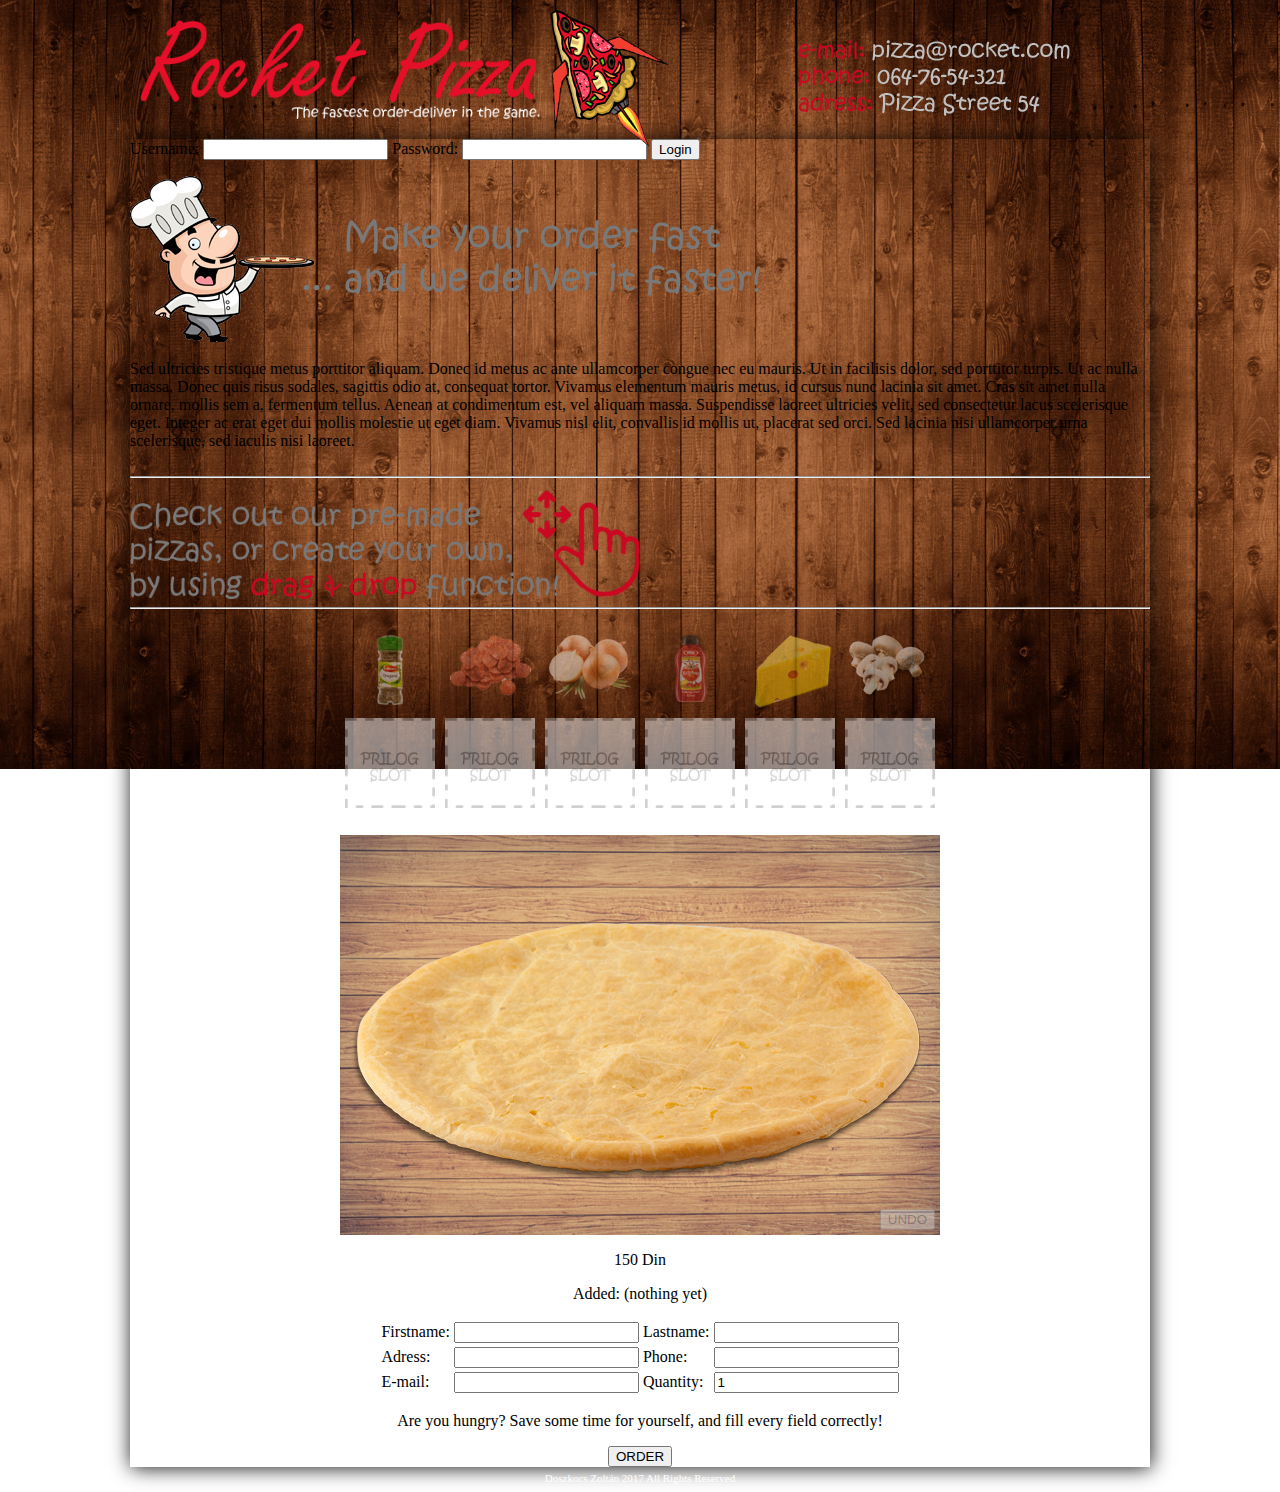
<file: index.html>
<html>
<head>
	<title>Rocket Pizza</title>
	<meta charset="utf-8">
	<link rel="stylesheet" href="index.css">
	<link href="https://fonts.googleapis.com/css?family=Lato" rel="stylesheet">
	<script src="js/pizzamaker.js"></script>
</head>
<body>
<div class="wrapper">
	<div class="title">
		<img src="img/title.png" alt="rocketpizza" width="40%">
		<img src="img/logo.png" alt="logo" class="logo" width="12%">
		<img src="img/contact.png" alt="contact" class="contact">
	</div>
	<div class="sitebody">
		<div class="inactivecontent">
			<form action="" method="POST">
				<label>Username: </label><input type="text" name="username" class="rp_input">
				<label>Password: </label><input type="password" name="password" class="rp_password">
				<input type="submit" value="Login"><br>
			</form>
			<img src="img/orderfast.png" alt="orderfast"><br><br>
			Sed ultricies tristique metus porttitor aliquam. Donec id metus ac ante ullamcorper congue nec eu mauris. Ut in facilisis dolor, sed porttitor turpis. Ut ac nulla massa. Donec quis risus sodales, sagittis odio at, consequat tortor. Vivamus elementum mauris metus, id cursus nunc lacinia sit amet. Cras sit amet nulla ornare, mollis sem a, fermentum tellus. Aenean at condimentum est, vel aliquam massa. Suspendisse laoreet ultricies velit, sed consectetur lacus scelerisque eget. Integer ac erat eget dui mollis molestie ut eget diam. Vivamus nisl elit, convallis id mollis ut, placerat sed orci. Sed lacinia nisi ullamcorper urna scelerisque, sed iaculis nisi laoreet.<br><br><hr>
			<img src="img/draganddrop.png" alt="draganddrop" width="50%"><br><hr><br>

		</div>
		<div class="content">
			<div class="options">
				<div class="icondiv">
					<img id="oregano" src="img/ikonok/oregano.png" alt="oregano" draggable="true" ondragstart="drag(event)">
				</div>
				<div class="icondiv">
					<img id="pepperoni" src="img/ikonok/pepperoni.png" alt="oregano" draggable="true" ondragstart="drag(event)">
				</div>
				<div class="icondiv">
					<img id="onion" src="img/ikonok/onion.png" alt="oregano" draggable="true" ondragstart="drag(event)">
				</div>
				<div class="icondiv">
					<img id="ketchup" src="img/ikonok/ketchup.png" alt="oregano" draggable="true" ondragstart="drag(event)">
				</div>
				<div class="icondiv">
					<img id="cheese" src="img/ikonok/cheese.png" alt="oregano" draggable="true" ondragstart="drag(event)">
				</div>
				<div class="icondiv">
					<img id="mushroom" src="img/ikonok/mushroom.png" alt="oregano" draggable="true" ondragstart="drag(event)"><br>
				</div>
				<div class="icondiv">
					<img src="img/prilogslot.jpg" alt="emptyslot" width="90%">
				</div>
				<div class="icondiv">
					<img src="img/prilogslot.jpg" alt="emptyslot" width="90%">
				</div>
				<div class="icondiv">
					<img src="img/prilogslot.jpg" alt="emptyslot" width="90%">
				</div>
				<div class="icondiv">
					<img src="img/prilogslot.jpg" alt="emptyslot" width="90%">
				</div>
				<div class="icondiv">
					<img src="img/prilogslot.jpg" alt="emptyslot" width="90%">
				</div>
				<div class="icondiv">
					<img src="img/prilogslot.jpg" alt="emptyslot" width="90%">
				</div>
			</div>
			<div class="table" ondrop="drop(event)" ondragover="allowDrop(event)">
				<img id="ketchup1" src="img/prilog/ketchup.png" alt="ketchup" class="ketchup">
				<img id="cheese1" src="img/prilog/cheese.png" alt="cheese" class="cheese">
				<img id="pepperoni1" src="img/prilog/pepperoni.png" alt="pepperoni" class="pepperoni">
				<img id="mushroom1" src="img/prilog/mushroom.png" alt="mushroom" class="mushroom">
				<img id="onion1" src="img/prilog/onion.png" alt="onion" class="onion">
				<img id="oregano1" src="img/prilog/oregano.png" alt="oregano" class="oregano">

				<button id="undo" onclick="undoFunction()" class="undobtn">UNDO</button>
			</div>
		</div>
		<div class="centering">
			<p id ="showprice">150 Din</p>
			<p id ="added">Added: (nothing yet)</p>
			<table class="tablecenter">
				<tr>
					<td>
						<label>Firstname:</label>
					</td>
					<td>
						<input type="text" id="firstname">
					</td>
					<td>
						<label>Lastname:</label>
					</td>
					<td>
						<input type="text" id="lastname">
					</td>
				</tr>
				<tr>
					<td>
						<label>Adress:</label>
					</td>
					<td>
						<input type="text" id="adress">
					</td>
					<td>
						<label>Phone:</label>
					</td>
					<td>
						<input type="text" id="phone">
					</td>
				</tr>
				<tr>
					<td>
						<label>E-mail:</label>
					</td>
					<td>
						<input type="text" id="email">
					</td>
					<td>
						<label>Quantity:</label>
					</td>
					<td>
						<input type="number" min="1" id="quantity" value="1" oninput="changeQuantity()">
					</td>
				</tr>
			</table>
			<p class="advise">Are you hungry? Save some time for yourself, and fill every field correctly!</p>
			<button id="send" onclick="SendOrder()">ORDER</button>
		</div>
	</div>
	<div class="footer">Doszkocs Zoltán 2017 All Rights Reserved</div>
</div>
</body>
</html>
</file>
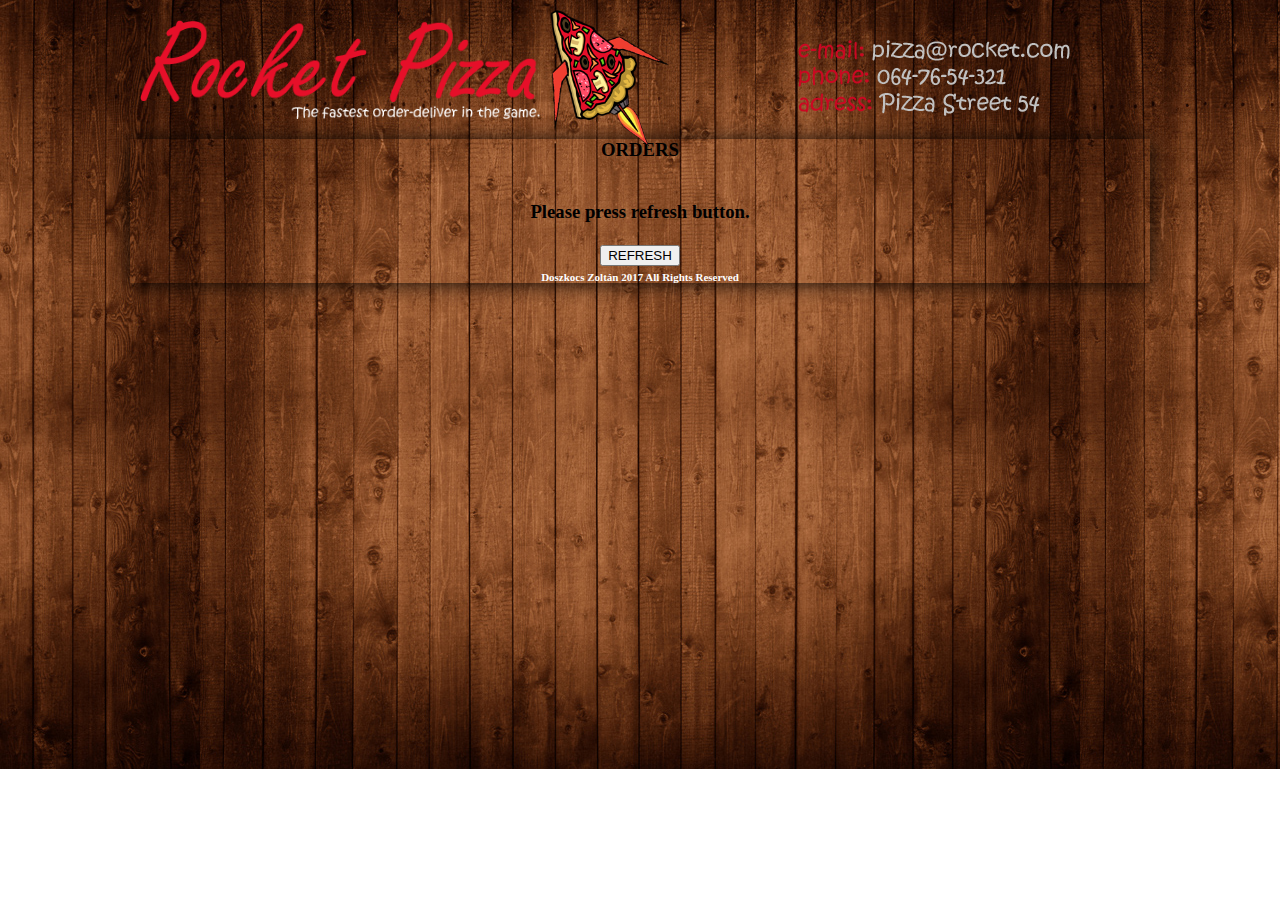
<file: adminsite.html>
<html>
<head>
	<title>Rocket Pizza</title>
	<meta charset="utf-8">
	<link rel="stylesheet" href="index.css">
	<link href="https://fonts.googleapis.com/css?family=Lato" rel="stylesheet">
</head>
<body>
<div class="wrapper">
	<div class="title">
		<img src="img/title.png" alt="rocketpizza" width="40%">
		<img src="img/logo.png" alt="logo" class="logo" width="12%">
		<img src="img/contact.png" alt="contact" class="contact">
	</div>
	<div class="sitebody">
	<h3 class="centering">ORDERS<h3><br>
	<div class="centering">
	<script>
	function refreshOrders(){
		document.getElementById("table").innerHTML = '<img src="img/spinner.gif" alt="loading" style="margin: 0 auto;">';
		setInterval(function(){ 
			var xhttp = new XMLHttpRequest();
  			xhttp.onreadystatechange = function() {
    		if (this.readyState == 4 && this.status == 200) {
      		document.getElementById("table").innerHTML =
      		this.responseText;
    		}
  		};
  		xhttp.open("GET", "admin.php", true);
		xhttp.send();
		}, 4000);
		};
	</script>
	<div>
	<div id="table">Please press refresh button.</div>
		<div class="centering">
			<br><button onclick="refreshOrders()">REFRESH</button>
		</div>
	</div>
	<div class="footer">Doszkocs Zoltán 2017 All Rights Reserved</div>
</div>
</body>
</html>
</file>
<file: index.css>
body{
    background-image: url("img/5.jpg");
    background-repeat: repeat-x;
    background-position: center top;
    background-attachment: fixed;
}

.wrapper{
	width: 100%;
}

.title{
	width: 1000px;
	margin: 0 auto;
	margin-bottom: 20px;
	margin-top: 20px;
	position: relative;

}

.logo{
	position: absolute;
	right: 470px;
	top: -10px;
}

.contact{
	position: absolute;
	right: 70px;
	top: 20px;
}

.toptext{
	font-family: 'Montserrat', sans-serif;
	color: white;
	font-size: 12px;
}

ul {
	font-family: 'Montserrat', sans-serif;
	font-size: 14px;
    list-style-type: none;
    margin: 0;
    padding: 0;
    overflow: hidden;
    background-color: #323639;
    position: -webkit-sticky;
  	position: sticky;
  	top: -1px;
  	-webkit-box-shadow: 0px 3px 5px 0px rgba(0,0,0,0.75);
	-moz-box-shadow: 0px 3px 5px 0px rgba(0,0,0,0.75);
	box-shadow: 0px 3px 5px 0px rgba(0,0,0,0.75);
	z-index: 2;
}

li {
    float: left;
    border-bottom: 3px solid #323639;
}

li a {
    display: block;
    color: white;
    text-align: center;
    padding: 14px 16px;
    text-decoration: none;
}

li:hover{
	border-bottom: 3px solid #fff;
}

li img {
    display: block;
    text-align: center;
    padding: 14px 16px;
}

.swiper-container {
	width: 100%;
	height: 400px;
}

.swiper-slide {
	text-align: center;
	font-size: 18px;
	background: #fff;

	/* Center slide text vertically */
	display: -webkit-box;
	display: -ms-flexbox;
	display: -webkit-flex;
	display: flex;
	-webkit-box-pack: center;
	-ms-flex-pack: center;
	-webkit-justify-content: center;
	justify-content: center;
	-webkit-box-align: center;
	-ms-flex-align: center;
	-webkit-align-items: center;
	align-items: center;
}

.swiper-pagination-bullet-active
{
	background: #fff;
}

.shopcart{
	display: block;
    color: white;
    text-align: center;
    padding: 14px 16px;
    padding-left: 8px;
    text-decoration: none;
    float: right;
}

.sitebody{
	width: 1020px;
	margin: 0 auto;
	-webkit-box-shadow: 1px 1px 19px 0px rgba(0, 0, 0, 0.91);
	-moz-box-shadow:    1px 1px 19px 0px rgba(0, 0, 0, 0.91);
	box-shadow:         1px 1px 19px 0px rgba(0, 0, 0, 0.91);

}

.sitebody2{
	background-color: none;
	width: 1020px;
	margin: 0 auto;
	font-family: 'Lato', sans-serif;
}

.inactivecontent1{
	padding: 10px;
	text-align: center;
	border-top: 10px solid #323639;
	padding-top: 0px;
	background-color: white;
}

.inactivecontent2{
	height: 450px;
	border-top: 10px solid #323639;
	position: relative;
	text-align:center;
	color: white; 
}

.inactivecontent3{
	height: 450px;
	background-color: white;
	border-top: 10px solid #323639;
	text-align:center;
}

.inactivecontent4{
	height: 450px;
	background-color: white;
	border-top: 10px solid #323639;
	text-align:center;
	background-image: url("img/bg2.jpg");
    background-attachment: fixed;
    background-position: center;
    background-repeat: no-repeat;
}

.inactivecontent5{
	background-color: white;
	border-top: 10px solid #323639;
	text-align:center;
	padding: 20px;
	padding-top: 0px;
}

.quotesign{
	position: absolute;
	left: 50px;
	top: 115px;
}

.quoteby{
	position: absolute;
	top: 210px;
	left: 370px;
	font-family: monospace;
}

.quotetext{
	position: absolute;
	left: 70px;
	top: 100px;
	font-size: 36px;
	font-style: italic;
}

.chef2{
	position: absolute;
	bottom: 0px;
	right: 50px;
}

.button1{
	text-decoration: none;
	color: 323639;
	padding: 10px;
	font-size: 15px;
	border: 2px solid #323639;
	display: inline-block;
	font-weight: bold;
	width: 200px;
}

.button1:hover{
	color: white;
	background-color: #323639;
}

.button2{
	position: absolute;
	top: 300px;
	left: 200px;
	text-decoration: none;
	color: white;
	padding: 10px;
	font-size: 15px;
	border: 2px solid #fff;
	display: inline-block;
	font-weight: bold;
	width: 200px;
}

.button2:hover{
	color: rgba(0, 0, 0, 0.5);
	background-color: #fff;
}

h2{
	font-family: 'Montserrat', sans-serif;
	margin: 0px;
	color: white;
	background-color: #323639;
	margin-bottom: 10px;
	display: inline-block;
	font-size: 15px;
	padding: 10px;
	border-bottom-left-radius: 5px;
	border-bottom-right-radius: 5px;
}

.titletext{
	font-size: 50px;
	color: #323639;
	font-family: Impact, "sans serif";
	margin: 5px;
	margin-top: 15px;
}

.content{
	width: 600px;
	margin: 0 auto;
}
.table{
	width: 600px;
	height: 400px;
	background-image: url("img/table.jpg");
	position: relative;
}

.options{
	width: 600px;
	height: 200px;
	margin: 0 auto;
}

.icondiv{
	float: left;
	width: 100px;
}

.icondiv img{
	display:block;
    margin:auto;
    opacity: 0.5;
}

.ketchup{
	position: absolute;
	top: 85px;
	left: 35px;
	z-index: 1;
	visibility: hidden;
}

.cheese{
	position: absolute;
	top: 110px;
	left: 80px;
	z-index: 2;
	visibility: hidden;
}

.pepperoni{
	position: absolute;
	top: 100px;
	left: 65px;
	z-index: 3;
	visibility: hidden;
}

.mushroom{
	position: absolute;
	top: 90px;
	left: 75px;
	z-index: 4;
	visibility: hidden;
}

.onion{
	position: absolute;
	top: 110px;
	left: 95px;
	z-index: 5;
	visibility: hidden;
}

.oregano{
	position: absolute;
	top: 65px;
	left: 75px;
	z-index: 6;
	visibility: hidden;
}

.undobtn{
	position: absolute;
	right: 5px;
	bottom: 5px;
}

.advise{
	text-align: center;
}

.centering{
	text-align: center;
}

.tablecenter{
	margin: 0 auto;
}

.footer{
	margin: 5px;
	color: white;
	text-align: center;
	font-size: 11px;
	
}
</file>
